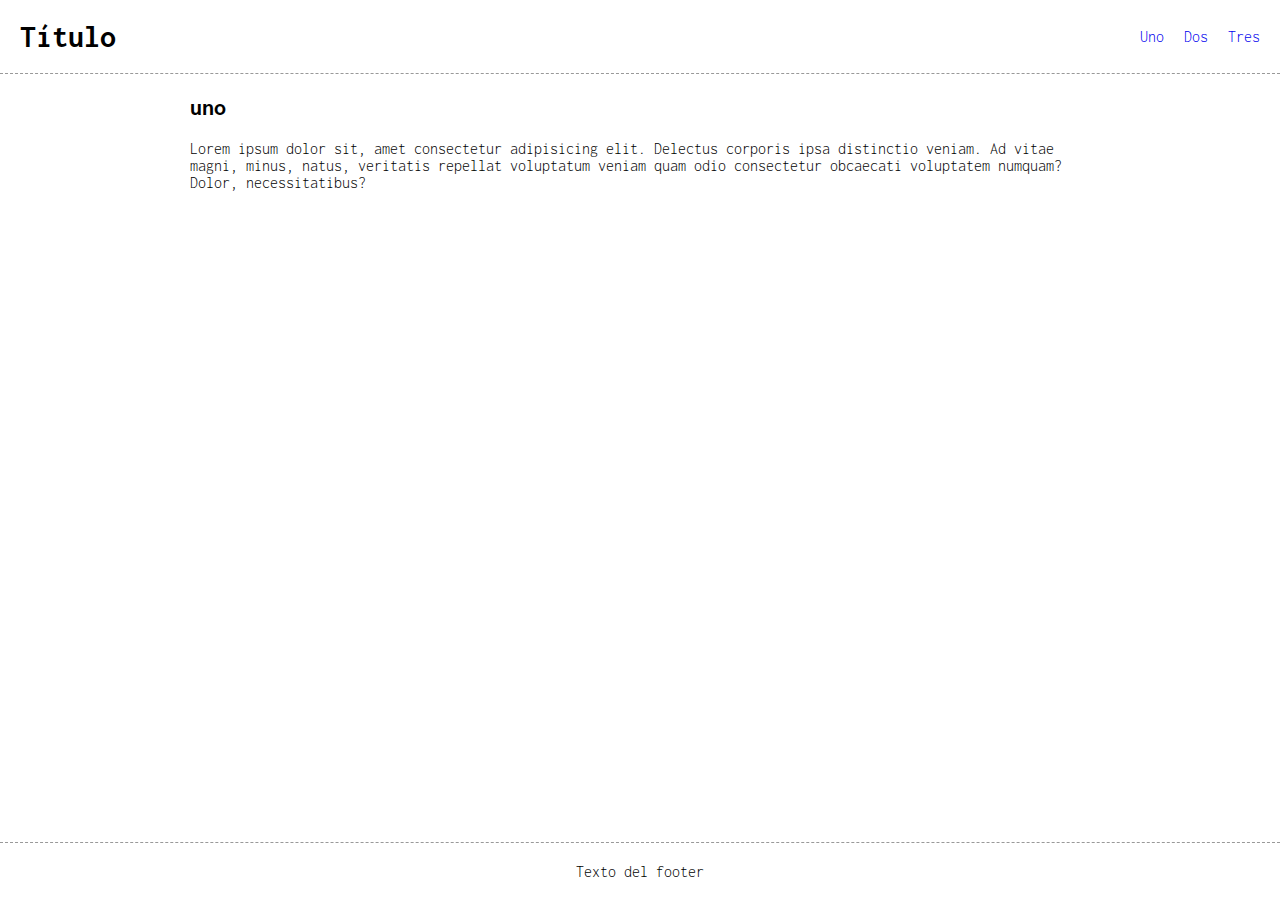
<file: index.html>
<!DOCTYPE html>
<html lang="en">
<head>
    <meta charset="UTF-8">
    <meta name="viewport" content="width=device-width, initial-scale=1.0">
    <title>Document</title>
    <link rel="stylesheet" href="css/styles.css">
    <link rel="preconnect" href="https://fonts.gstatic.com" crossorigin>
    <link href="https://fonts.googleapis.com/css2?family=Inconsolata:wght@200..900&family=Oxanium:wght@200..800&display=swap" rel="stylesheet">
    <link rel="preconnect" href="https://fonts.googleapis.com">
</head>
<body>
    <div>
        <header>
            <h1>Título</h1>
            <nav>
                <ul>
                    <li><a href="index.html">Uno</a></li>
                    <li><a href="dos.html">Dos</a></li>
                    <li><a href="tres.html">Tres</a></li>
                </ul>
            </nav>
        </header>
        <section class="contenido">
            <h2>uno</h2>
            <p>Lorem ipsum dolor sit, amet consectetur adipisicing elit. Delectus corporis ipsa distinctio veniam. Ad vitae magni, minus, natus, veritatis repellat voluptatum veniam quam odio consectetur obcaecati voluptatem numquam? Dolor, necessitatibus?</p>
        </section>
    </div>
    <footer>
        <p>Texto del footer</p>
    </footer>
</body>
</html>
</file>
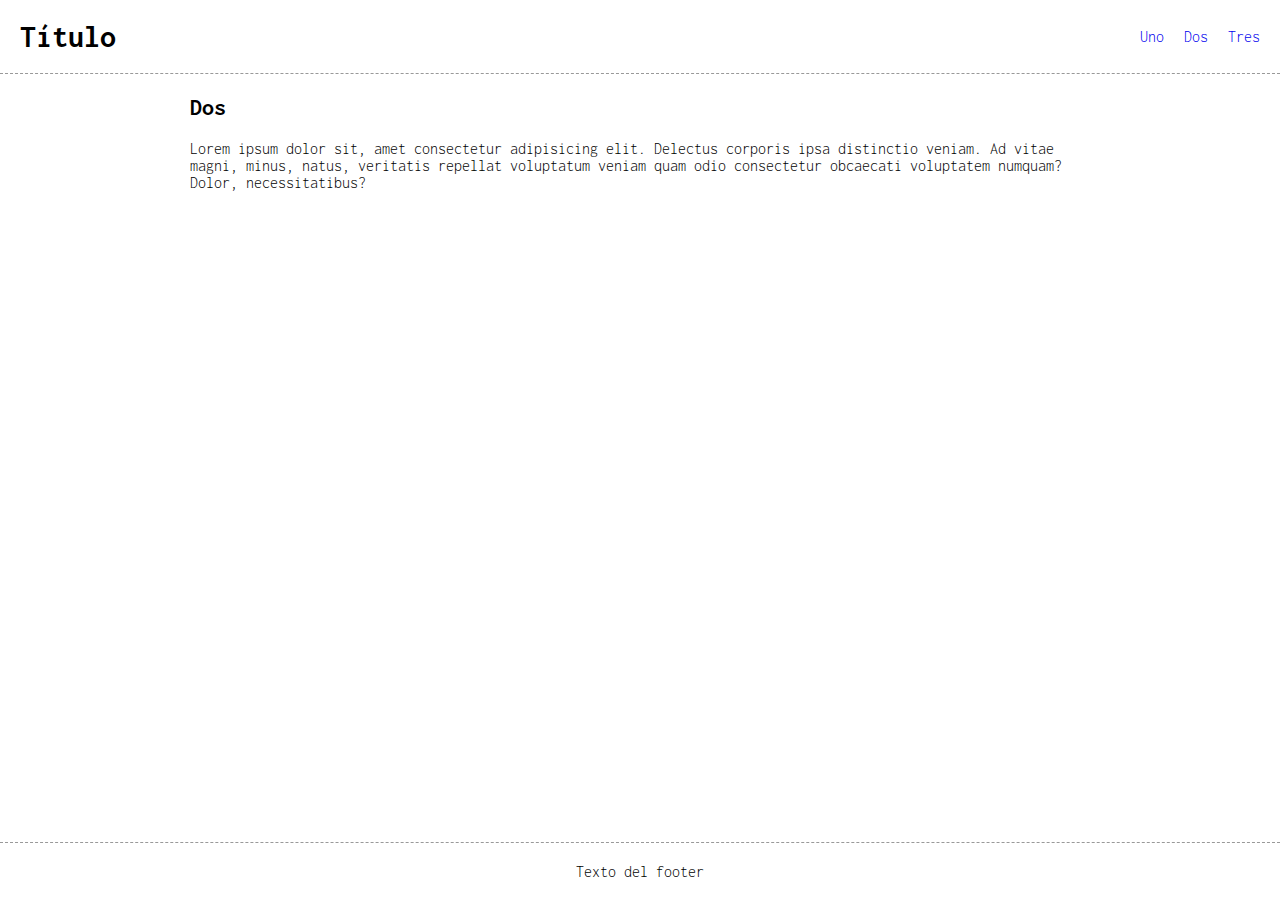
<file: dos.html>
<!DOCTYPE html>
<html lang="en">
<head>
    <meta charset="UTF-8">
    <meta name="viewport" content="width=device-width, initial-scale=1.0">
    <title>Document</title>
    <link rel="stylesheet" href="css/styles.css">
    <link rel="preconnect" href="https://fonts.gstatic.com" crossorigin>
    <link href="https://fonts.googleapis.com/css2?family=Inconsolata:wght@200..900&family=Oxanium:wght@200..800&display=swap" rel="stylesheet">
    <link rel="preconnect" href="https://fonts.googleapis.com">
</head>
<body>
    <div>
        <header>
            <h1>Título</h1>
            <nav>
                <ul>
                    <li><a href="index.html">Uno</a></li>
                    <li><a href="dos.html">Dos</a></li>
                    <li><a href="tres.html">Tres</a></li>
                </ul>
            </nav>
        </header>
        <section class="contenido">
            <h2>Dos</h2>
            <p>Lorem ipsum dolor sit, amet consectetur adipisicing elit. Delectus corporis ipsa distinctio veniam. Ad vitae magni, minus, natus, veritatis repellat voluptatum veniam quam odio consectetur obcaecati voluptatem numquam? Dolor, necessitatibus?</p>
        </section>
    </div>
    <footer>
        <p>Texto del footer</p>
    </footer>
</body>
</html>
</file>
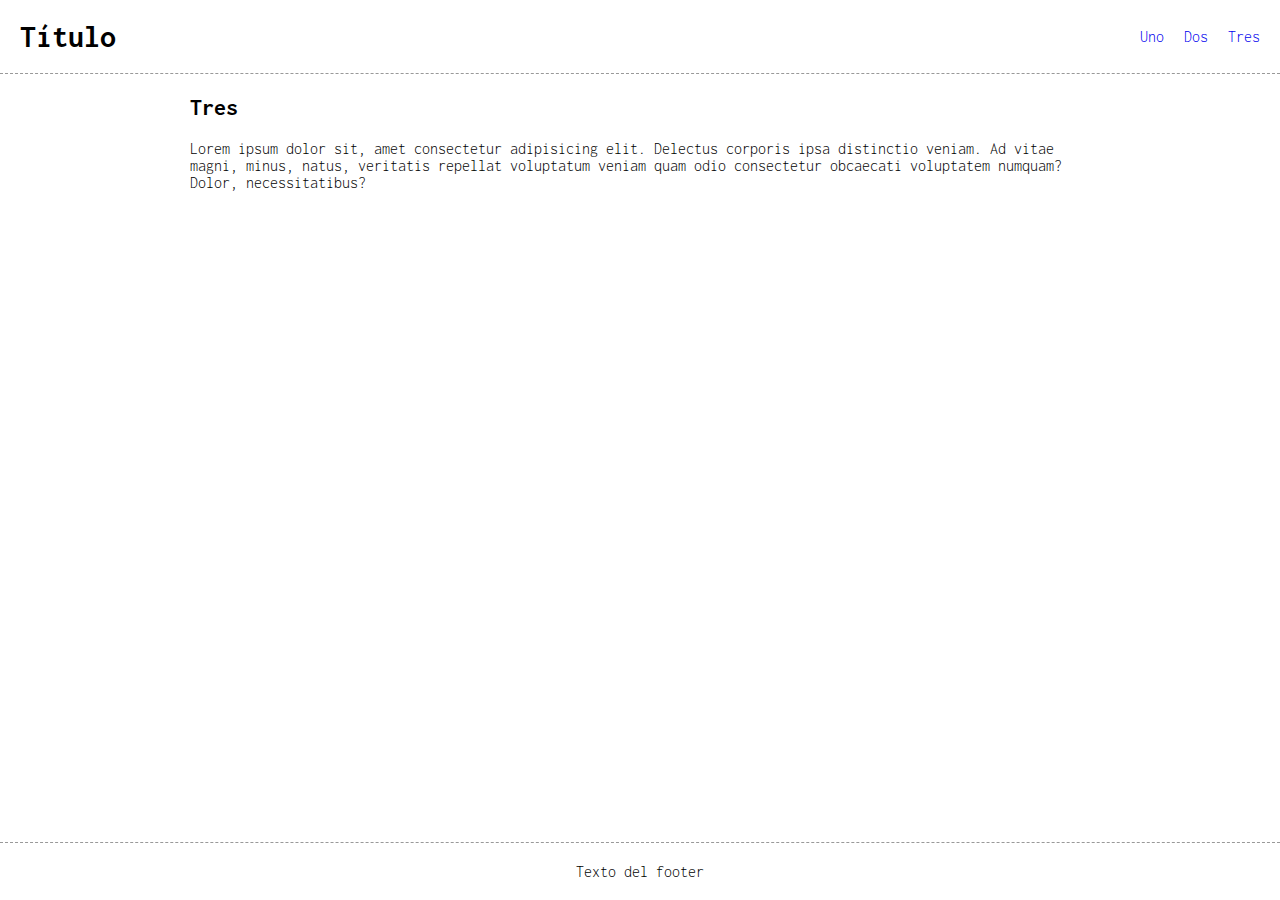
<file: tres.html>
<!DOCTYPE html>
<html lang="en">
<head>
    <meta charset="UTF-8">
    <meta name="viewport" content="width=device-width, initial-scale=1.0">
    <title>Document</title>
    <link rel="stylesheet" href="css/styles.css">
    <link rel="preconnect" href="https://fonts.gstatic.com" crossorigin>
    <link href="https://fonts.googleapis.com/css2?family=Inconsolata:wght@200..900&family=Oxanium:wght@200..800&display=swap" rel="stylesheet">
    <link rel="preconnect" href="https://fonts.googleapis.com">
</head>
<body>
    <div>
        <header>
            <h1>Título</h1>
            <nav>
                <ul>
                    <li><a href="index.html">Uno</a></li>
                    <li><a href="dos.html">Dos</a></li>
                    <li><a href="tres.html">Tres</a></li>
                </ul>
            </nav>
        </header>
        <section class="contenido">
            <h2>Tres</h2>
            <p>Lorem ipsum dolor sit, amet consectetur adipisicing elit. Delectus corporis ipsa distinctio veniam. Ad vitae magni, minus, natus, veritatis repellat voluptatum veniam quam odio consectetur obcaecati voluptatem numquam? Dolor, necessitatibus?</p>
        </section>
    </div>
    <footer>
        <p>Texto del footer</p>
    </footer>
</body>
</html>
</file>
<file: css/styles.css>
* {
    box-sizing: border-box;
    margin: 0;
    padding: 0 ;
}

body {
    font-family: "Inconsolata", serif;
    font-weight: 300;
    display: flex;
    flex-direction: column;
    justify-content: space-between;
    min-height: 100vh;
}

header {
    display: flex;
    justify-content: space-between;
    align-items: center;
    padding: 20px;
    border-bottom: 1px dashed #999;
}

nav ul {
    list-style-type: none;
    display: flex;
    gap: 20px;
}

nav a {
    text-decoration: none;
}

.contenido {
    width: 900px;
    margin: 0 auto;
    padding: 20px 0 100px;
}

.contenido :not(:first-child) {
    margin-top: 20px;
}

footer {
    padding: 20px;
    border-top: 1px dashed #999;
}

footer p {
    text-align: center;
}
</file>
